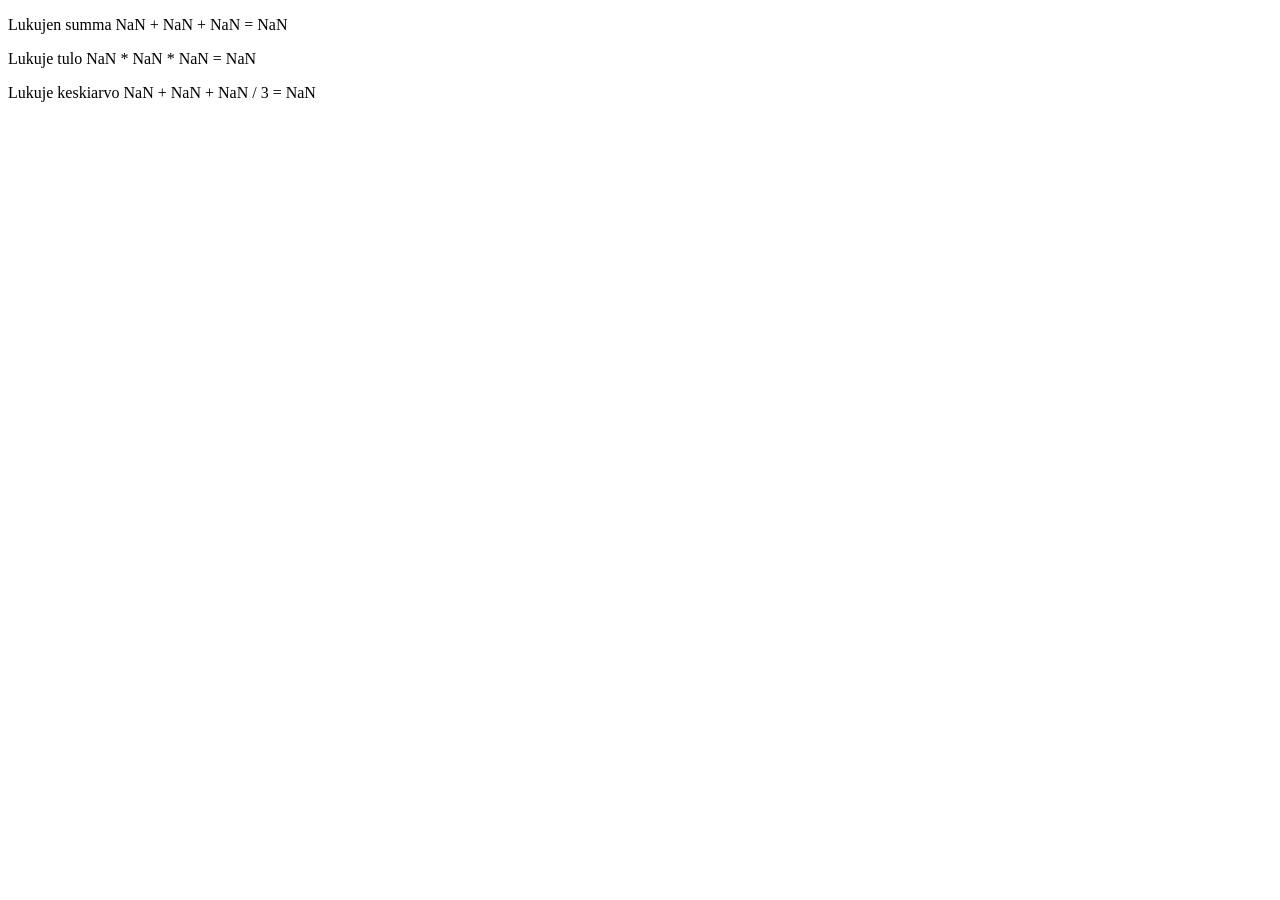
<file: 1Interactive programs + Conditional expressions and loops/tehtava3.html>
<!DOCTYPE html>
<html lang="en">
<head>
    <meta charset="UTF-8">
    <meta name="viewport" content="width=device-width, initial-scale=1.0">
    <title>Document</title>
</head>
<body>
    <p id="summa"></p>
    <p id="tulo"></p>
    <p id="avg"></p>
    <script src="tehtava3.js"></script>
</body>
</html>
</file>
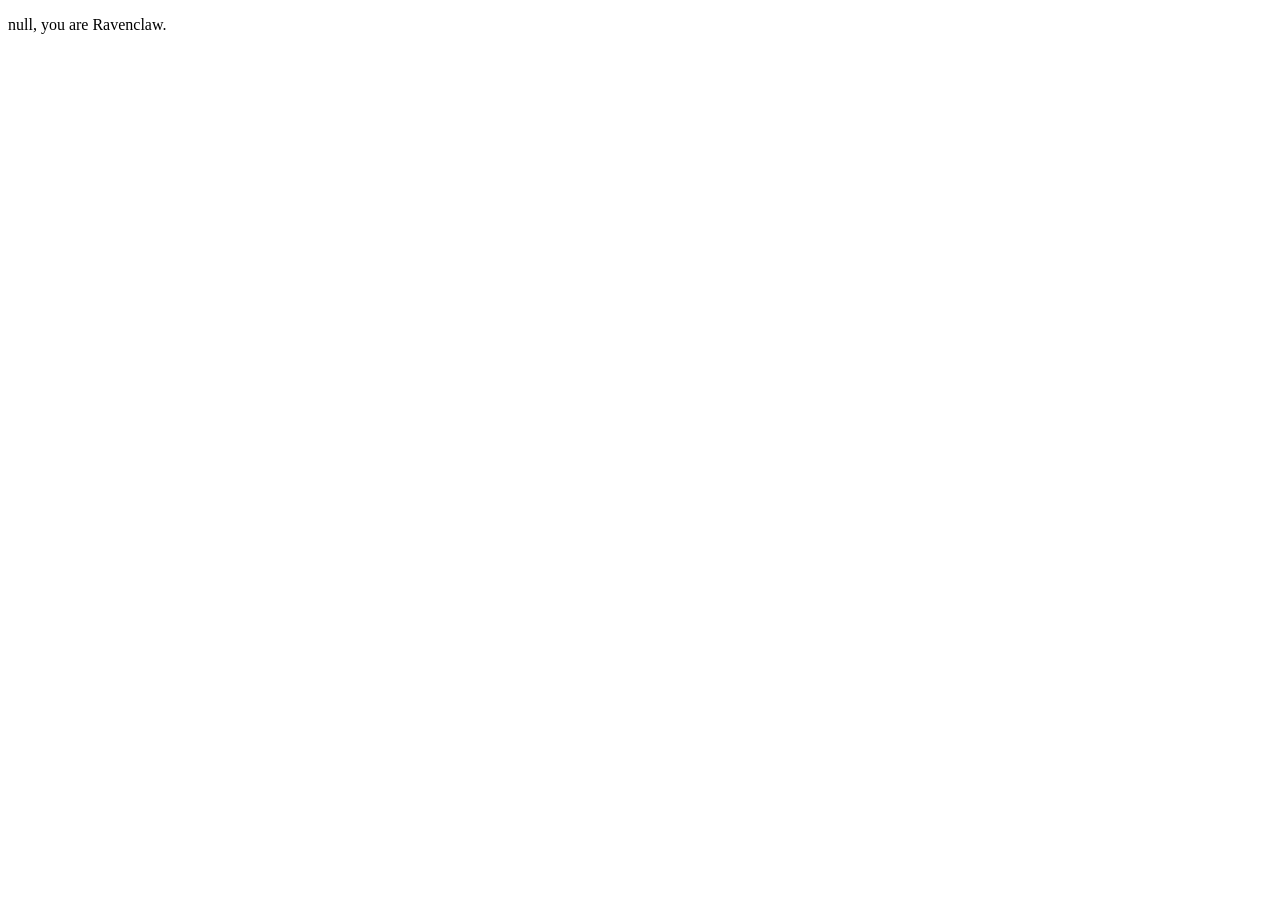
<file: 1Interactive programs + Conditional expressions and loops/tehtava4.html>
<!DOCTYPE html>
<html lang="en">
<head>
    <meta charset="UTF-8">
    <meta name="viewport" content="width=device-width, initial-scale=1.0">
    <title>Document</title>
</head>
<body>
    <p id="vastaus"></p>
    <script src="tehtava4.js"></script>
</body>
</html>
</file>
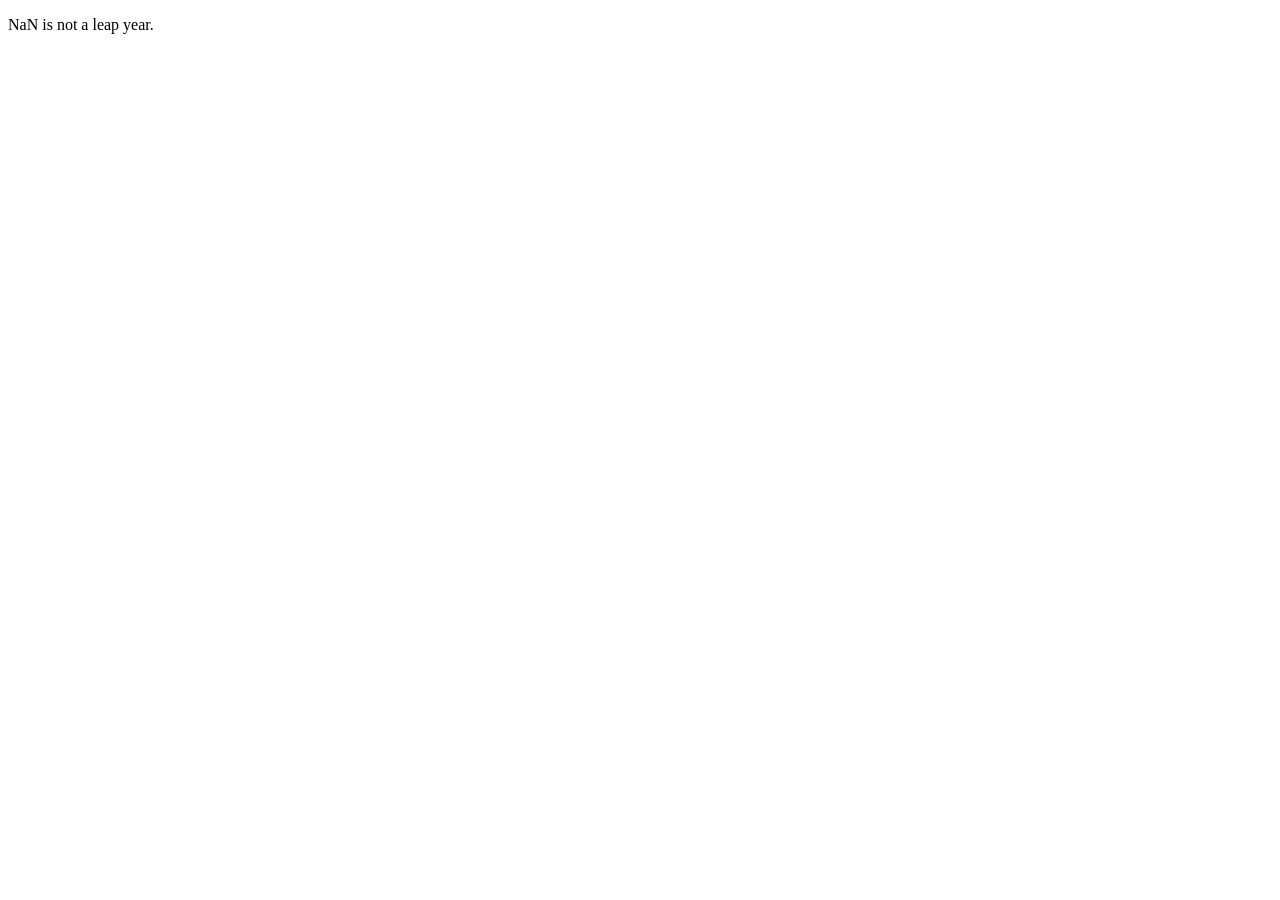
<file: 1Interactive programs + Conditional expressions and loops/tehtava5.html>
<!DOCTYPE html>
<html lang="en">
<head>
    <meta charset="UTF-8">
    <meta name="viewport" content="width=device-width, initial-scale=1.0">
    <title>Document</title>
</head>
<body>
    <p id="result"></p>
    <script src="tehtava5.js"></script>
</body>
</html>
</file>
